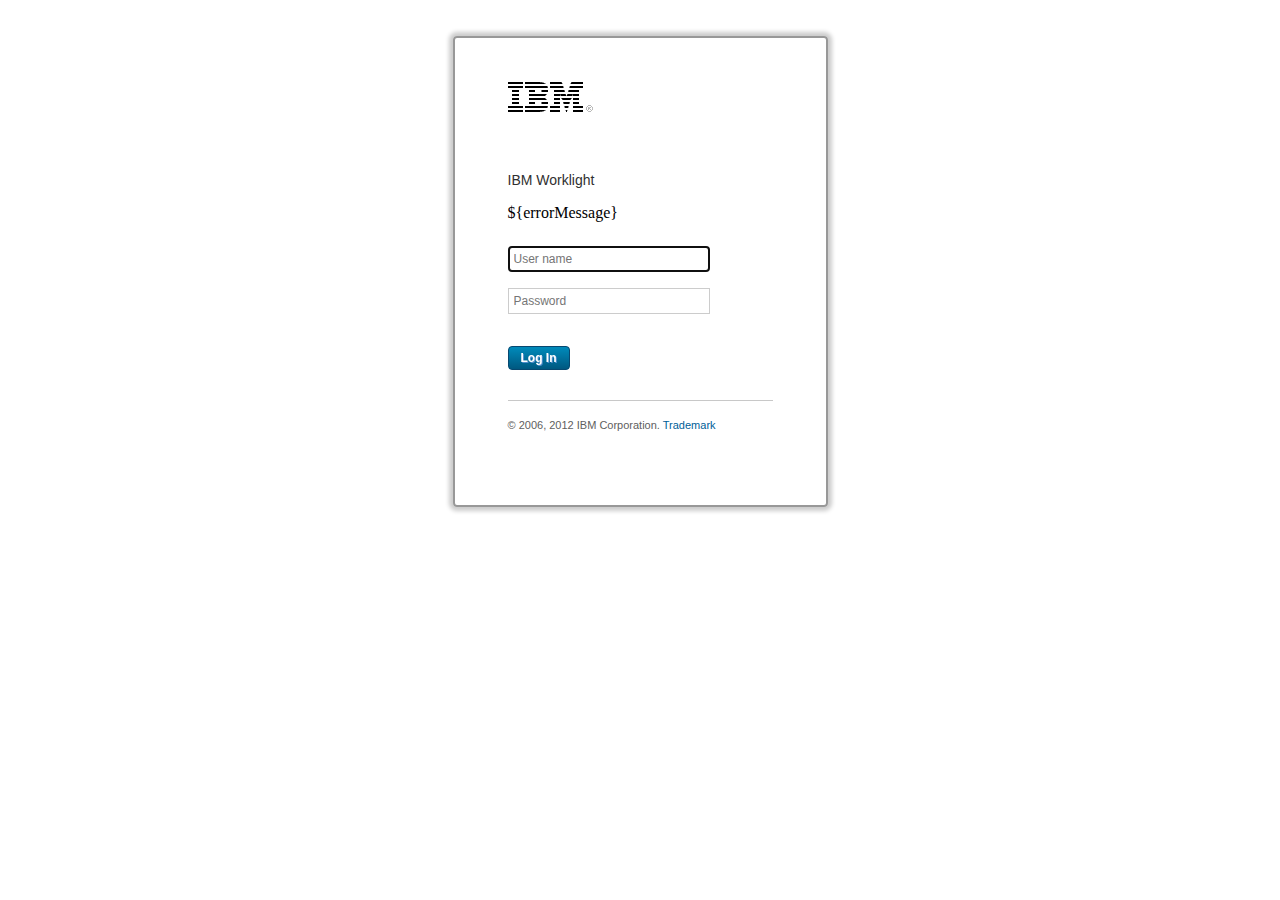
<file: server/conf/login.html>
<!DOCTYPE HTML>
		<!-- Licensed Materials - Property of IBM
			 5725-I43 (C) Copyright IBM Corp. 2006, 2013. All Rights Reserved.
			 US Government Users Restricted Rights - Use, duplication or
             disclosure restricted by GSA ADP Schedule Contract with IBM Corp. -->	
<html>
	<head>
		<meta charset="UTF-8" />
		<meta name="viewport" content="width=device-width" />
		<title>Login</title>
		<style>
			html, body {
				margin: 0 auto;
				padding: 0;
				text-align: center;
			}
			
			#authenticatorLoginFormWrapper {
				border: 2px solid #989898;
				border-radius: 4px;
				-moz-box-shadow: 0 0 4px 4px #ccc;
				-webkit-box-shadow: 0 0 4px 4px #ccc;
				box-shadow: 0 0 4px 4px #ccc;
				display: inline-block;
				margin: 36px 0 0;
				padding: 44px 53px;
				text-align: left;
				width: 265px;
			}
			
			#authenticatorLoginFormWrapper h1 {
				background-image:url('[data-uri]%3D%3D');
				height:30px;
				margin: 0;
				overflow: hidden;
				padding: 0;
				text-indent: 100%;
				white-space: nowrap;
				width: 85px;
			}
			
			#authenticatorLoginFormWrapper h2 {
				color: #303030;
				font-family: arial,helvetica,sans-serif;
				font-size: 14px;
				font-weight: normal;
				margin: 0;
				padding: 60px 0 0;
			}
			
			#authenticatorLoginFormWrapper form {
			
			}
			
			#authenticatorLoginFormWrapper form label {
				display: none;
			}
			
			#authenticatorLoginFormWrapper form input {
				border: 1px solid #ccc;
				color: #707070;
				font-family: arial, helvetica, sans-serif;
				font-size: 12px;
				font-weight: normal;
				margin: 8px 0;
				padding: 5px;
				width: 190px;
			}
			
			#authenticatorLoginFormWrapper form input#login {
				background: -moz-linear-gradient(center top, #0088b8 5%, #005880 100%);
				background: -webkit-gradient(linear, left top, left bottom, color-stop(0.05, #0088b8), color-stop(1, #005880));
				filter: progid:DXImageTransform.Microsoft.gradient(startColorstr='#0088b8', endColorstr='#005880');
				background-color: #0088b8;
				border: 1px solid #084870;
				-moz-border-radius: 6px;
				-webkit-border-radius: 6px;
				border-radius: 4px;
				color: #fff;
				display: inline-block;
				font-family: arial, helvetica, sans-serif;
				font-size: 12px;
				font-weight: bold;
				margin: 24px 0 0 0;
				padding: 4px 12px;
				text-shadow: 1px 1px 0px #528ecc;
				width: auto;
			}
			
			#authenticatorLoginFormWrapper form input#login:hover {
				background: -moz-linear-gradient(center top, #005880 5%, #0088b8 100%);
				background: -webkit-gradient(linear, left top, left bottom, color-stop(0.05, #005880), color-stop(1, #0088b8));
				filter: progid:DXImageTransform.Microsoft.gradient(startColorstr='#005880', endColorstr='#0088b8');
				background-color: #005880;
			}
			
			#authenticatorLoginFormWrapper form input#login:active {
				position: relative;
				top: 1px;
			}
			
			#authenticatorLoginFormWrapper #copyright {
				border-top: 1px solid #c8c8c8;
				color: #606060;
				font-family: arial, helvetica, sans-serif;
				font-size: 11px;
				margin: 30px 0;
				padding: 18px 0 0;
			}
			
			#authenticatorLoginFormWrapper #copyright a {
				color: #006098;
				text-decoration: none;
			}
		</style>
	</head>
	<body onload="isPopup(); setFocus();">
		<div id="authenticatorLoginFormWrapper">
			<h1>IBM</h1>
			<h2>IBM Worklight</h2>
			<form method="post" action="j_security_check">
				<p id="error">${errorMessage}</p>
				<label for="j_username">User name:</label>
				<input type="text" id="j_username" name="j_username" placeholder="User name" />
				<br />
				<label for="j_password">Password:</label>
				<input type="password" id="j_password" name="j_password" placeholder="Password" />
				<br />
				<input type="submit" id="login" name="login" value="Log In" />
			</form>
			<p id="copyright">&copy; 2006, 2012 IBM Corporation. <a href="#" target="_blank">Trademark</a></p>
		</div>
		<script>
			function createCookie(name, value, days) {
				var expires = '',
					date;
				if (days) {
					date = new Date();
					date.setTime(date.getTime() + (days * 24 * 60 * 60 * 1000));
					expires += '; expires=' + date.toGMTString();
				}
				document.cookie = name + '=' + value + expires + '; path=/';
			}
			
			function readCookie(name) {
				var nameEQ = name + '=',
					i,
					ca = document.cookie.split(';'),
					c;
				for (i = 0; i < ca.length; i++) {
					c = ca[i];
					while (c.charAt(0) == ' ') {
						c = c.substring(1, c.length);
					}
					if (c.indexOf(nameEQ) == 0) {
						return c.substring(nameEQ.length, c.length);
					}
				}
				return null;
			}
			
			function eraseCookie(name) {
				createCookie(name, '', -1);
			}
			
			function areCookiesEnabled() {
				var r = false;
				createCookie('testing', 'Hello', 1);
				if (readCookie('testing') != null) {
					r = true;
					eraseCookie('testing');
				}
				return r;
			}
			
			function isPopup() {
				var POPUP_INDICATOR = 'action=popup';
				if (window.location.search.indexOf(POPUP_INDICATOR) > 0) {
					document.getElementById('authenticatorLoginFormWrapper').className = 'isPopup';
				}
			}
			
			function setFocus() {
				document.getElementById('j_username').focus();
			}
			
			if (!areCookiesEnabled()) {
				alert('Cookies are currently disabled in your browser settings. Please enable them and reload the page.');
			}
		</script>
	</body>
</html>
</file>
